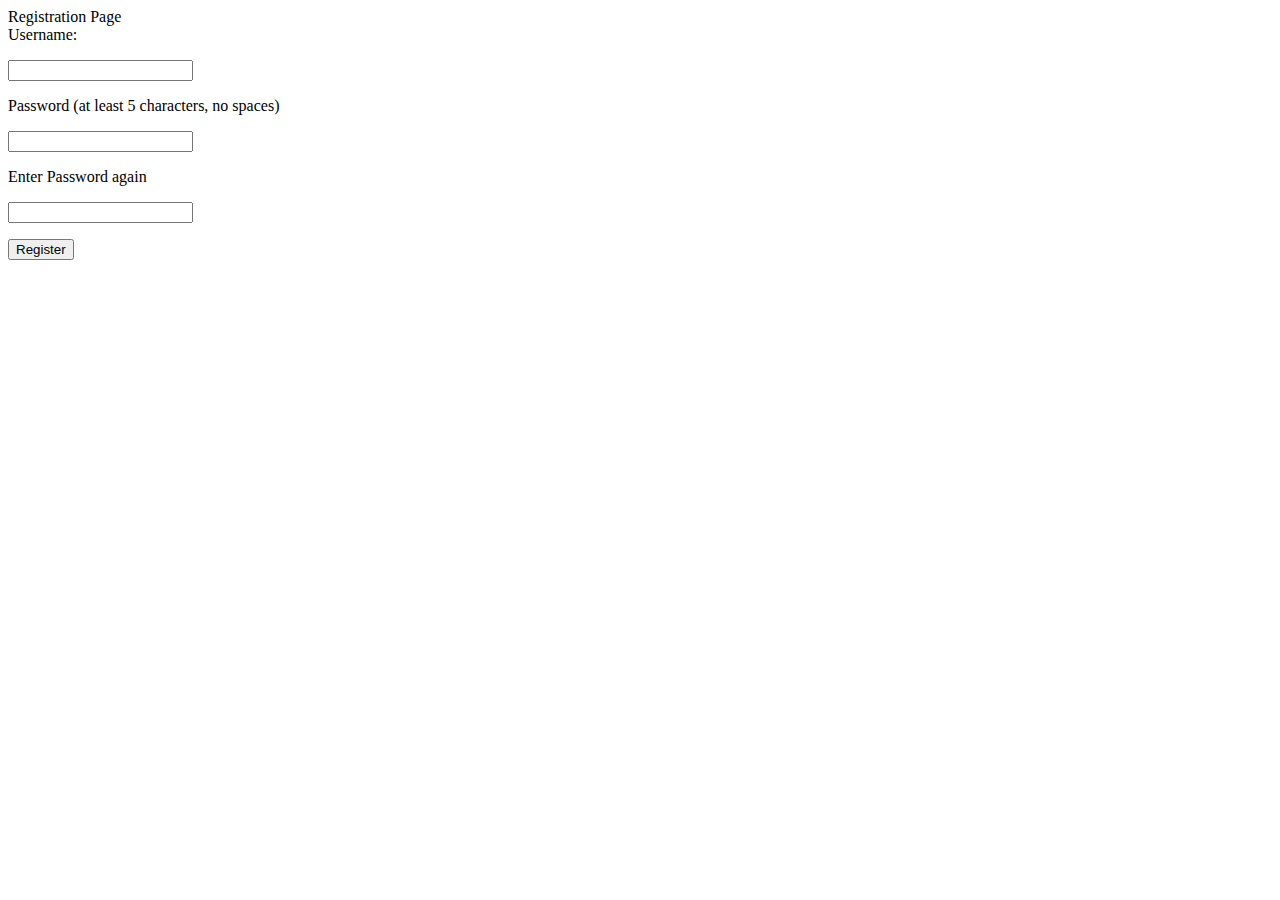
<file: templates/registration.html>
<html>
<body>


Registration Page

<form action = "" method = "post">
    Username:
    <p><input type = text name = username></p>
    Password (at least 5 characters, no spaces)
    <p><input type = password name = password1></p>
    Enter Password again
    <p><input type = password name = password2></p>
      
    <p><input type = submit value = Register></p>
</form>





</body>
</html>
</file>
